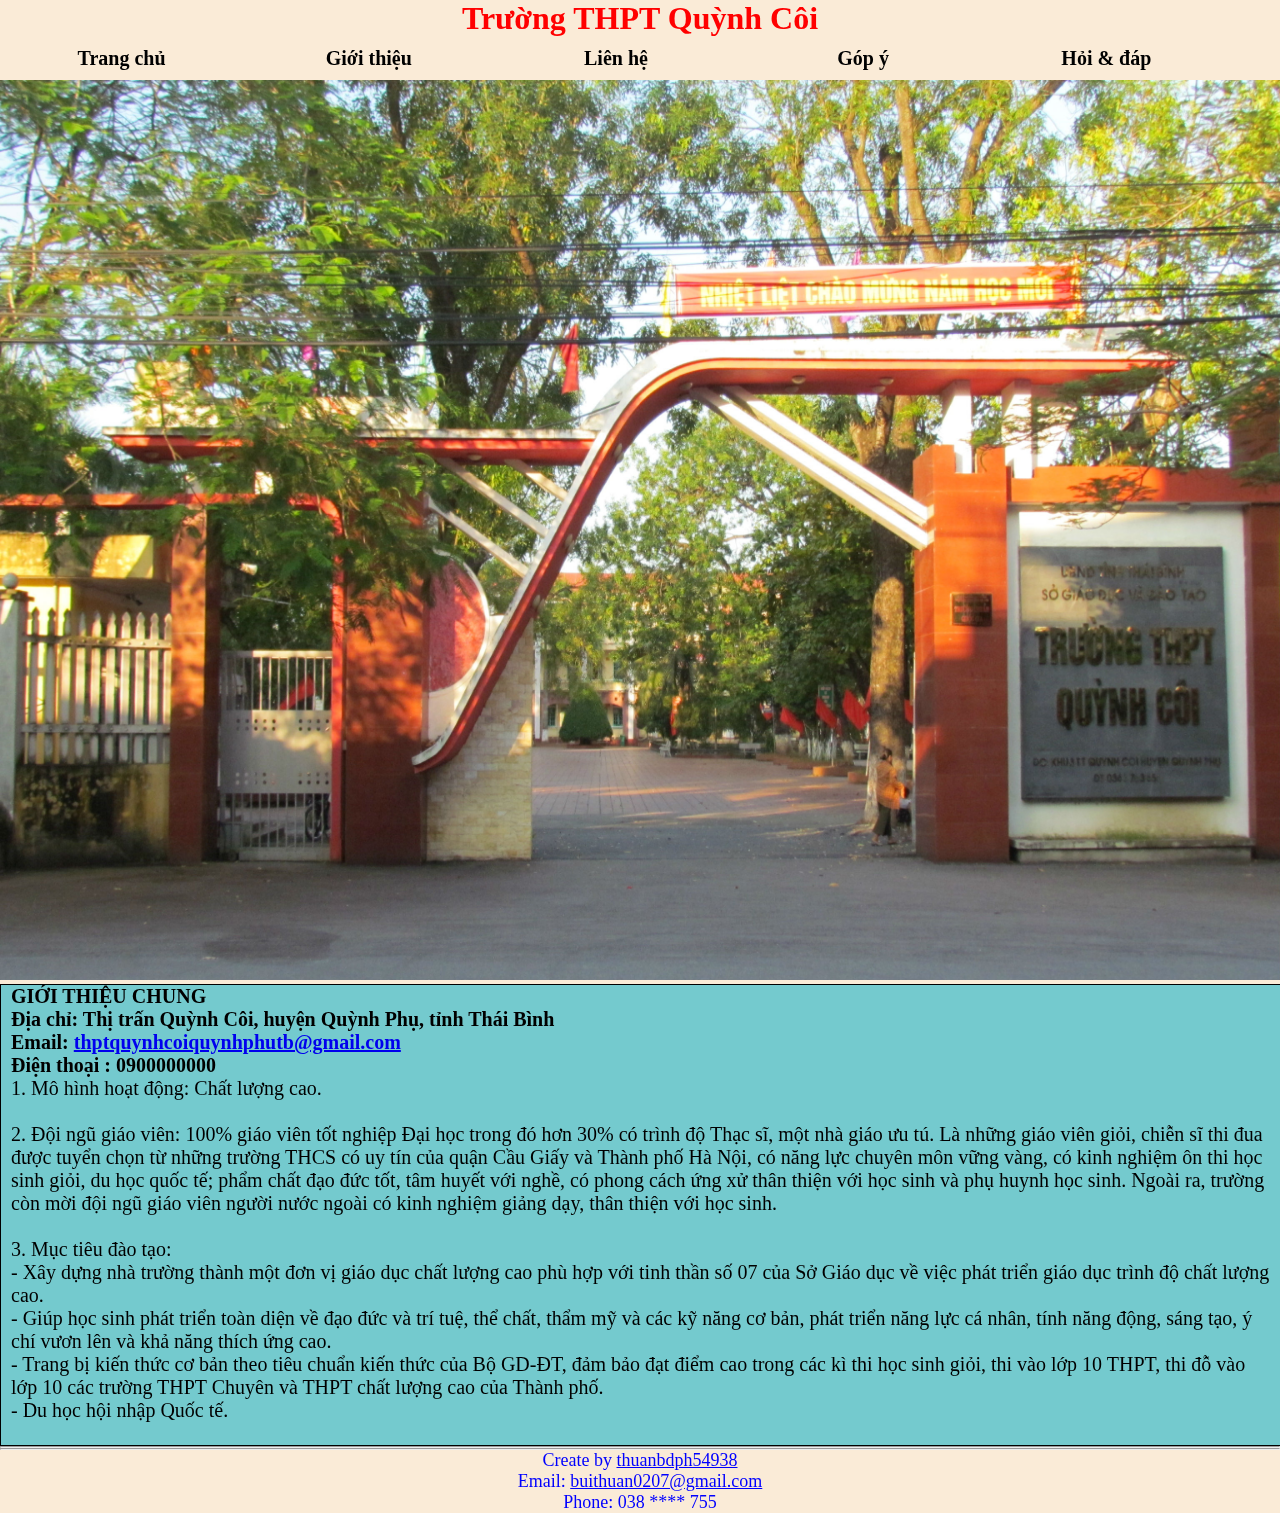
<file: gioithieu.html>
<!DOCTYPE html>
<html lang="en">
<head>
    <meta charset="UTF-8">
    <meta name="viewport" content="width=device-width, initial-scale=1.0">
    <title>Giới thiệu</title>
    <link rel="stylesheet" href="ASM2.css">
</head>
<body>
      <h1>Trường THPT Quỳnh Côi</h1>
      <div class="menu">
        <ul>
          <li><a href="index.html">Trang chủ</a></li>
          <li><a href="gioithieu.html">Giới thiệu</a></li>
          <li class="submenu">
            <a href="lienhe.html">Liên hệ</a>
            <ul>
              <li><a target="page" href="https://www.facebook.com/Quynhcoiconfession">Facebook</a></li>
              <li><a target="page" href="https://mail.google.com/mail/u/0/#inbox?compose=GTvVlcSDZBZrNGcpsDBVhGwMRpVMDhcfPgRGphQnVlsmVqwjjvtvbkBgKzshqlPrplXlnNDgCRWph">Email</a></li>
              <li><a href="lienhe.html">Phone</a></li>
            </ul>
          </li>
          <li class="submenu">
            <a href="gopy.html">Góp ý</a>
            <ul>
              <li><a target="page" href="https://www.facebook.com/Quynhcoiconfession">Facebook</a></li>
              <li><a target="page" href="https://mail.google.com/mail/u/0/#inbox?compose=GTvVlcSDZBZrNGcpsDBVhGwMRpVMDhcfPgRGphQnVlsmVqwjjvtvbkBgKzshqlPrplXlnNDgCRWph">Email</a></li>
              <li><a href="gopy.html">Phone</a></li>
            </ul>
          </li><li class="submenu">
            <a href="hoidap.html">Hỏi & đáp </a>
            <ul>
              <li><a href="hoidap.html">Chat với AI</a></li>
              <li><a href="hoidap.html">Chat với cán bộ trực ban</a></li>
            </ul>
          </li>
        </ul>
      </div>
      <img src="truong.jpg" alt="Ảnh bị lỗi!">
     <div class="div1" style="overflow: auto; height: 30%; width: 98.5%;">
        <h4>GIỚI THIỆU CHUNG</h4>

        <p class="GTC">Địa chỉ:  Thị trấn Quỳnh Côi, huyện Quỳnh Phụ, tỉnh Thái Bình

        <br>Email: <a target="page" href="https://mail.google.com/mail/u/0/#inbox?compose=GTvVlcSDZBZrNGcpsDBVhGwMRpVMDhcfPgRGphQnVlsmVqwjjvtvbkBgKzshqlPrplXlnNDgCRWph">thptquynhcoiquynhphutb@gmail.com</a>

        <br>Điện thoại : 0900000000 </p>

 
        
        <p>1. Mô hình hoạt động: Chất lượng cao.

        <br><br>2. Đội ngũ giáo viên: 100% giáo viên tốt nghiệp Đại học trong đó hơn 30% có trình độ Thạc sĩ, một nhà giáo ưu tú. Là những giáo viên giỏi, chiễn sĩ thi đua được tuyển chọn từ những trường THCS có uy tín của quận Cầu Giấy và Thành phố Hà Nội, có năng lực chuyên môn vững vàng, có kinh nghiệm ôn thi học sinh giỏi, du học quốc tế; phẩm chất đạo đức tốt, tâm huyết với nghề, có phong cách ứng xử thân thiện với học sinh và phụ huynh học sinh. Ngoài ra, trường còn mời đội ngũ giáo viên người nước ngoài có kinh nghiệm giảng dạy, thân thiện với học sinh.

        <br><br>3. Mục tiêu đào tạo: 
        <br>- Xây dựng nhà trường thành một đơn vị giáo dục chất lượng cao phù hợp với tinh thần số 07 của Sở Giáo dục về việc phát triển giáo dục trình độ chất lượng cao.
        <br>- Giúp học sinh phát triển toàn diện về đạo đức và trí tuệ, thể chất, thẩm mỹ và các kỹ năng cơ bản, phát triển năng lực cá nhân, tính năng động, sáng tạo, ý chí vươn lên và khả năng thích ứng cao.
        <br>- Trang bị kiến thức cơ bản theo tiêu chuẩn kiến thức của Bộ GD-ĐT, đảm bảo đạt điểm cao trong các kì thi học sinh giỏi, thi vào lớp 10 THPT, thi đỗ vào lớp 10 các trường THPT Chuyên và THPT chất lượng cao của Thành phố.
        <br>- Du học hội nhập Quốc tế.

        <br><br>4. Phương châm giáo dục: 
        <br>- Quan tâm giáo dục toàn diện: kết hợp giáo dục kiến thức chuẩn với coi trọng giáo dục đạo đức, rèn luyện kĩ năng thực hành, kĩ năng sống, tổ chức các hoạt động giáo dục ngoài giờ lên lớp, ngoại khóa và bồi dưỡng học sinh có năng khiếu.
        <br>- Phát huy tính tích cực, chủ động, sáng tạo của học sinh: Khơi dậy và hun đúc cho mỗi ý tưởng sáng tạo, mỗi khả năng tiềm ẩn của các em, tăng cường khả năng thuyết trình, làm việc độc lập, làm việc theo nhóm để mỗi học sinh được thành công trong học tập và cuộc sống.
        <br>- Giao lưu và hội nhập quốc tế qua việc chú trọng dạy môn ngoại ngữ với bốn kĩ năng cơ bản giúp học sinh giao lưu và hội nhập tốt với bạn bè quốc tế, tổ chức liên kết với một số trường quốc tế giúp học sinh làm quen với môi trường giáo dục chuẩn quốc tế.
        <br>- Quan tâm đến vấn đề tâm lý học đường thông qua việc phối hợp với các trung tâm tư vấn tâm lý giáo dục giúp các em học sinh có tâm thế học tập thân thiện, tự tin, thoải mái và hiệu quả.

        <br><br>5. Phương thức hoạt động của trường: 
        <br>* Hoạt động dạy và học:
        <br>- Thực hiện phương pháp giáo dục và dạy học tiên tiến với sự hỗ trợ tối ưu của trang thiết bị hiện đại. Tích cực đổi mới phương pháp giảng dạy và đào tạo phù hợp với mô hình đào tạo chất lượng cao; Bố trí sắp xếp thời khóa biểu hợp lý đảm bảo thời lượng cho các buổi học, tiết học tự chọn, nâng cao, ngoại khoá chuyên đề
        <br>- Tổ chức học bán trú hai buổi với chương trình tăng cường nâng cao, với sự quản lý kỉ luật nghiêm túc, nề nếp, quy củ.
        <br>- Tổ chức học theo phòng học bộ môn, học trên mạng; mở rộng các hình thức dạy và học đối với các trường trong và ngoài nước.
        <br>- Chỉ đạo khai thác, sử dụng có hiệu quả trang thiết bị phòng thí nghiệm, thực hành.
        <br>- Liên kết với các trường THPT, Đại Học trong và ngoài tỉnh, Trung tâm ngoại ngữ, …để mời giáo viên tham gia giảng dạy các chuyên đề, các Câu lạc bộ.
        <br>- Liên kết với một số trường ở các nước có nền giáo dục phát triển như Singapore, Anh quốc, Austraylia…để tổ chức liên hoan trại hè cho học sinh tham quan hội nhập, du học có học bổng…
        <br>- Tổ chức Câu lạc bộ năng khiếu cho học sinh (Văn hóa, nghệ thuật, thể thao…) Tổ chức các buổi hội thảo, cimena, các cuộc thi olympic… phục vụ cho công tác dạy và học.

        <br>* Hoạt động giáo dục toàn diện:
        <br>- Thực hiện các Kế hoạch
        <br>- Chương trình theo hướng dẫn của nhiệm vụ năm học các ngày kỉ niệm, ngày lễ lớn trong năm, sinh hoạt chủ đề…
        <br>- Tăng cường các hoạt động Đoàn – Đội – Câu lạc bộ năng khiếu, CLB Văn, Thể, Mỹ theo sở thích
        <br>- Tăng cường các hoạt động giao lưu bằng nhiều hình thức như: Thi đấu thể thao, biểu diễn văn nghệ, thi vẽ tranh, thi hùng biện, thi học sinh thanh lịch…với các trường bạn, các trường trong khu vực và quốc tế
        <br>- Tăng cường hoạt động của đội ngũ giáo viên chủ nhiệm, giáo viên bộ môn, các tổ chức xã hội, giao lưu các hoạt động văn hoá, văn nghệ, thể dục thể thao.
        <br>- Liên kết với Trung tâm tư vấn để kịp thời tư vấn về tâm lý, tình cảm cho giáo viên, học sinh, phụ huynh học sinh.
        </p>
        <p class="BGH">Ban giám hiệu Trường THPT Quỳnh Côi.</p>
    </div>
    <script src="https://uhchat.net/code.php?f=20c3e8"></script>
  <hr>
  <hr>
  <footer>
    Create by <u>thuanbdph54938</u>
    <br>
    Email: <u>buithuan0207@gmail.com</u>
    <br>
    Phone: 038 **** 755 
  </footer>
</body>
</html>
</file>
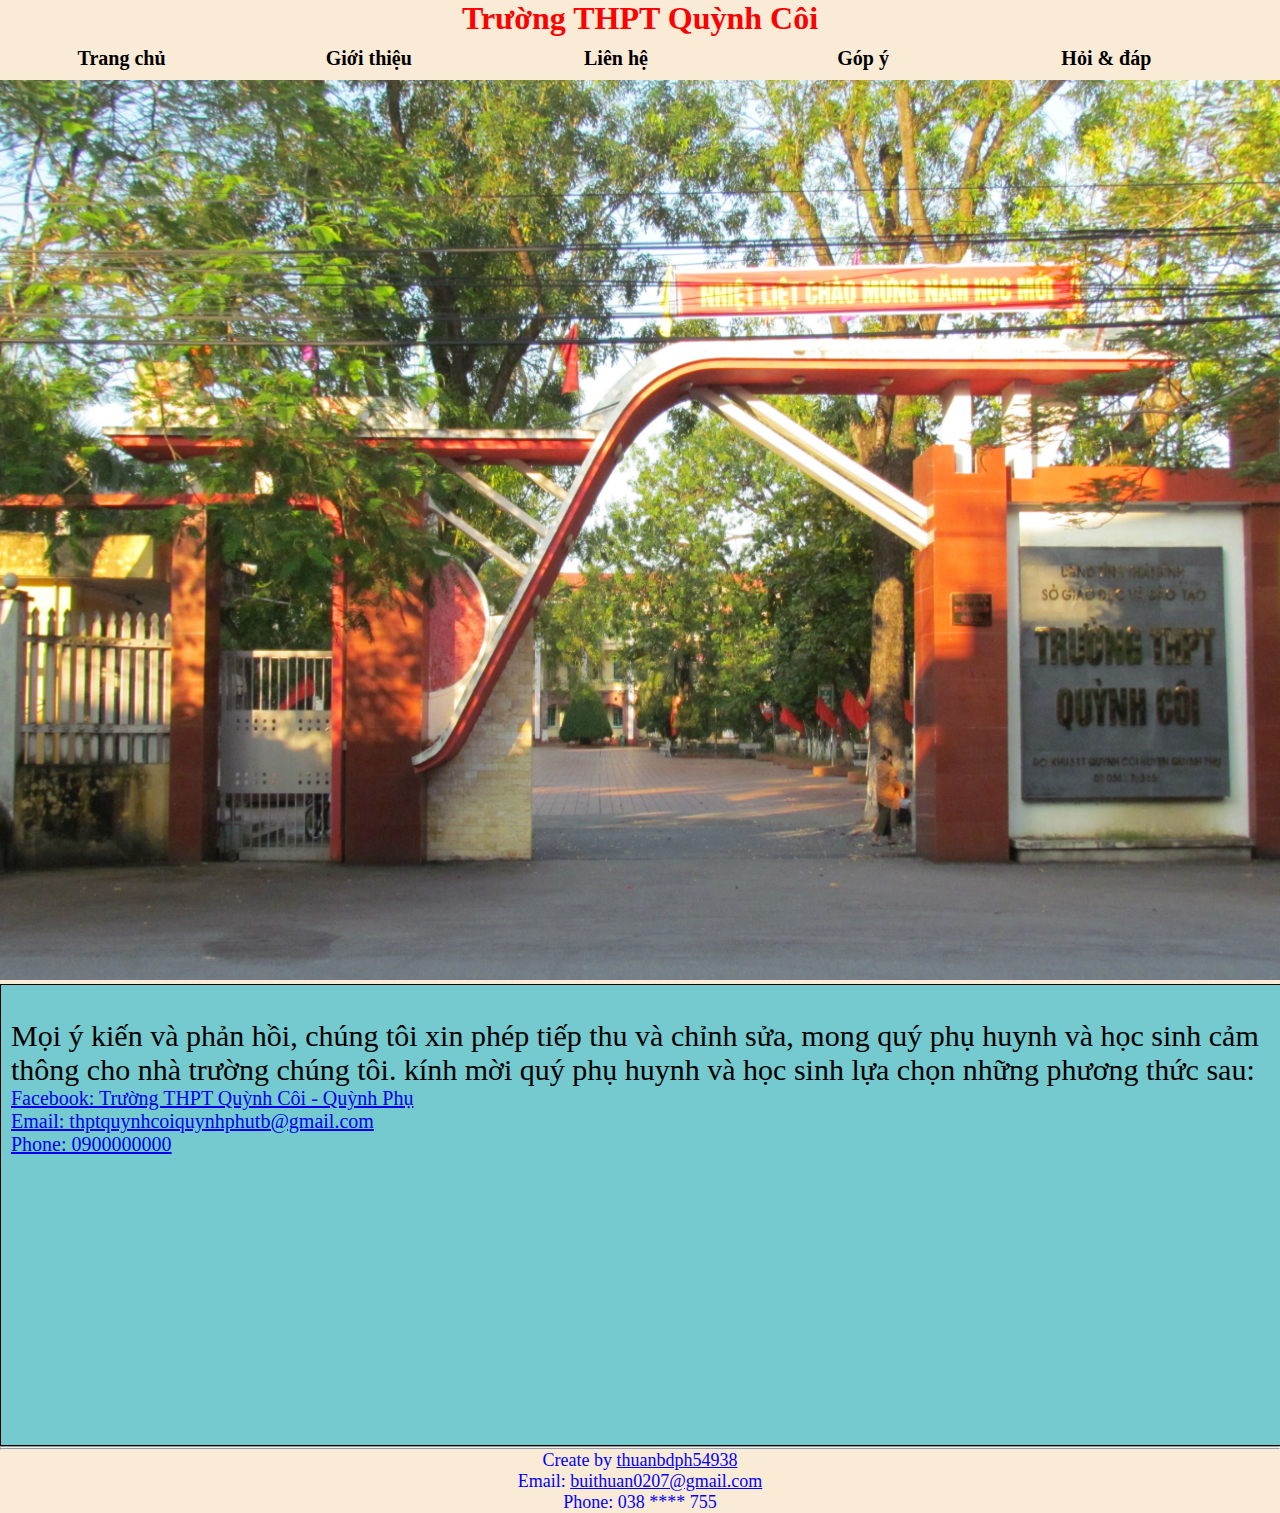
<file: gopy.html>
<!DOCTYPE html>
<html lang="en">
<head>
    <meta charset="UTF-8">
    <meta name="viewport" content="width=device-width, initial-scale=1.0">
    <title>Góp ý</title>
    <link rel="stylesheet" href="ASM2.css">
</head>
<body>
    <h1>Trường THPT Quỳnh Côi</h1>
    <div class="menu">
      <ul>
        <li><a href="trangchu.html">Trang chủ</a></li>
        <li><a href="gioithieu.html">Giới thiệu</a></li>
        <li class="submenu">
          <a href="lienhe.html">Liên hệ</a>
          <ul>
            <li><a target="page" href="https://www.facebook.com/Quynhcoiconfession">Facebook</a></li>
            <li><a target="page" href="https://mail.google.com/mail/u/0/#inbox?compose=GTvVlcSDZBZrNGcpsDBVhGwMRpVMDhcfPgRGphQnVlsmVqwjjvtvbkBgKzshqlPrplXlnNDgCRWph">Email</a></li>
            <li><a href="lienhe.html">Phone</a></li>
          </ul>
        </li>
        <li class="submenu">
          <a href="gopy.html">Góp ý</a>
          <ul>
            <li><a target="page" href="https://www.facebook.com/Quynhcoiconfession">Facebook</a></li>
            <li><a target="page" href="https://mail.google.com/mail/u/0/#inbox?compose=GTvVlcSDZBZrNGcpsDBVhGwMRpVMDhcfPgRGphQnVlsmVqwjjvtvbkBgKzshqlPrplXlnNDgCRWph">Email</a></li>
            <li><a href="gopy.html">Phone</a></li>
          </ul>
        </li><li class="submenu">
          <a href="hoidap.html">Hỏi & đáp </a>
          <ul>
            <li><a href="hoidap.html">Chat với AI</a></li>
            <li><a href="hoidap.html">Chat với cán bộ trực ban</a></li>
          </ul>
        </li>
      </ul>
    </div>
    <img src="truong.jpg" alt="Ảnh bị lỗi!">

    <div class="div1" style="overflow: auto; height: 30%; width: 98.5%;">
      <p class="p1">
        <br>Mọi ý kiến và phản hồi, chúng tôi xin phép tiếp thu và chỉnh sửa, mong quý phụ huynh và học sinh cảm thông cho nhà trường chúng tôi. kính mời quý phụ huynh và học sinh lựa chọn những phương thức sau:
        <br> <ul>
          <li><a target="page" href="https://www.facebook.com/Quynhcoiconfession">Facebook: Trường THPT Quỳnh Côi - Quỳnh Phụ </a></li>
          <li><a target="page" href="https://mail.google.com/mail/u/0/#inbox?compose=GTvVlcSDZBZrNGcpsDBVhGwMRpVMDhcfPgRGphQnVlsmVqwjjvtvbkBgKzshqlPrplXlnNDgCRWph">Email: thptquynhcoiquynhphutb@gmail.com</a></li>
          <li><a href="lienhe.html">Phone: 0900000000</a></li>
        </ul>
  
      </p>
    
    </div>
    <hr>
 <hr>
 <script src="https://uhchat.net/code.php?f=20c3e8"></script>
 <footer>
  Create by <u>thuanbdph54938</u>
  <br>
  Email: <u>buithuan0207@gmail.com</u>
  <br>
  Phone: 038 **** 755 
</footer>
</body>
</html>
</file>
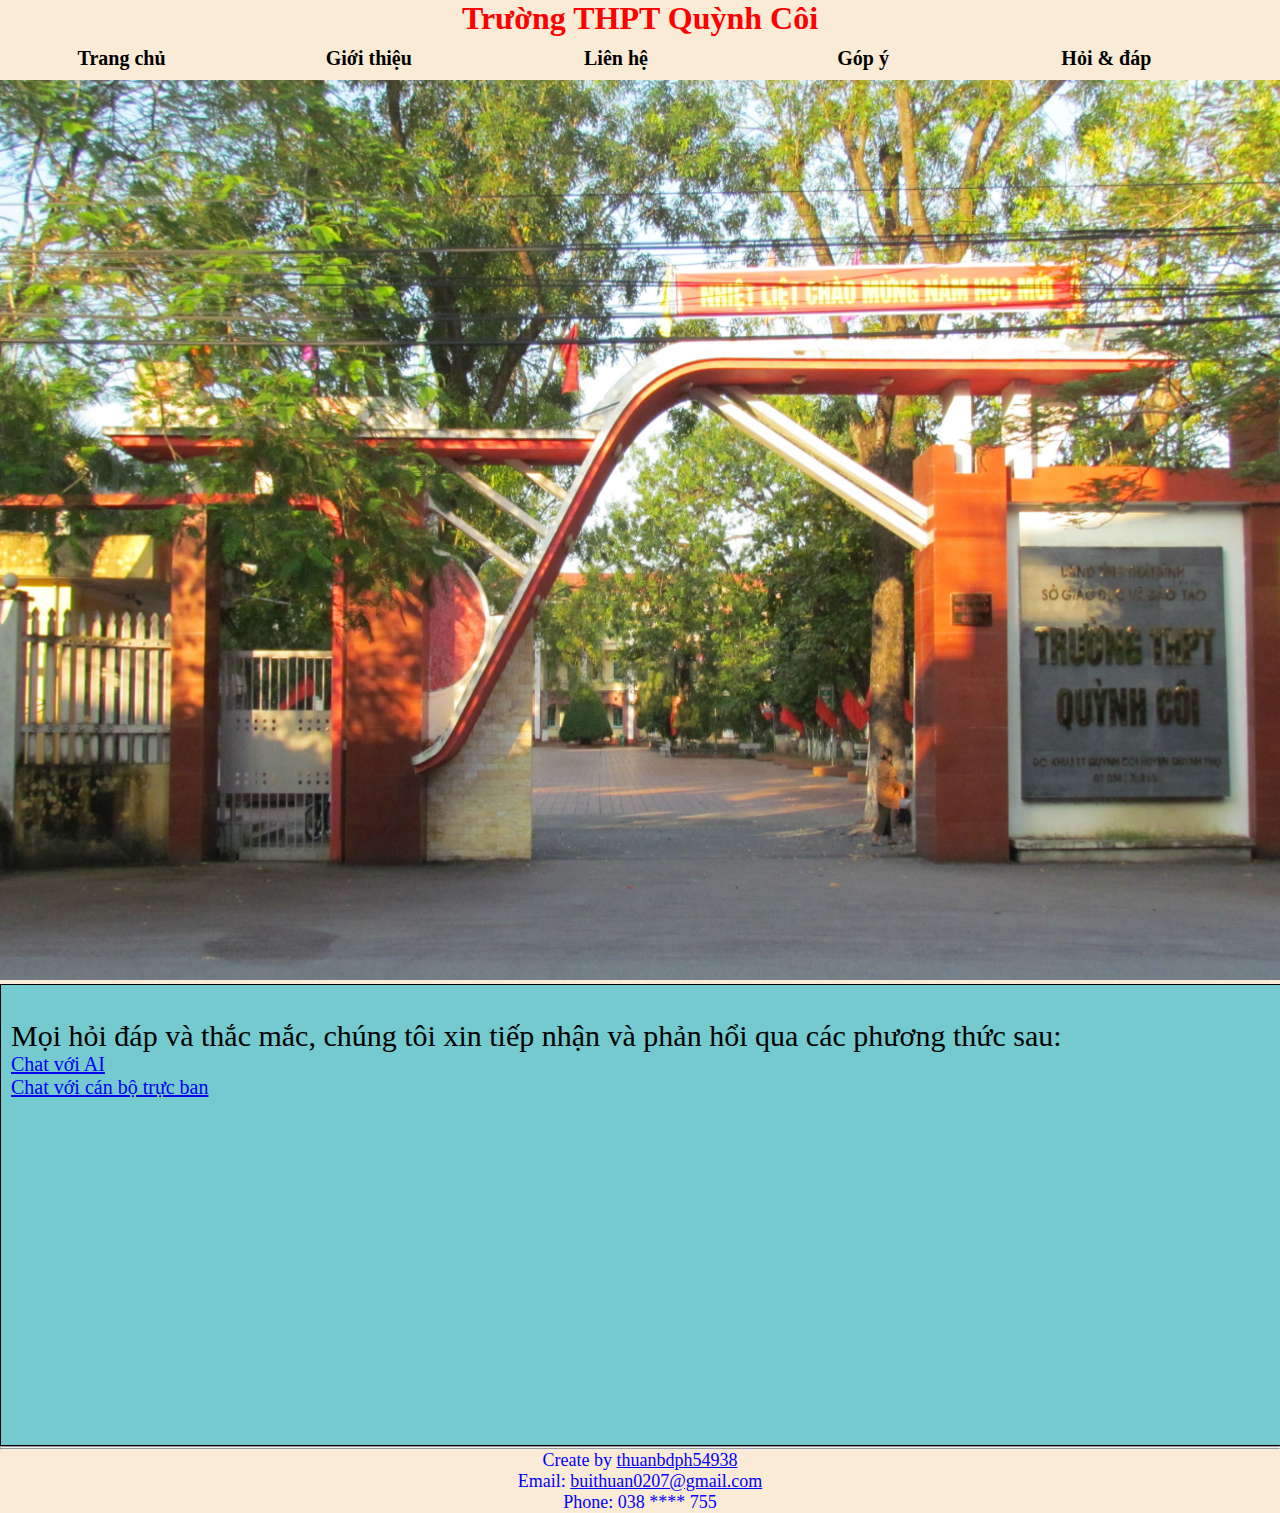
<file: hoidap.html>
<!DOCTYPE html>
<html lang="en">
<head>
    <meta charset="UTF-8">
    <meta name="viewport" content="width=device-width, initial-scale=1.0">
    <title>Hỏi & đáp</title>
    <link rel="stylesheet" href="ASM2.css">
</head>
<body>
    <h1>Trường THPT Quỳnh Côi</h1>
    <div class="menu">
      <ul>
        <li><a href="trangchu.html">Trang chủ</a></li>
        <li><a href="gioithieu.html">Giới thiệu</a></li>
        <li class="submenu">
          <a href="lienhe.html">Liên hệ</a>
          <ul>
            <li><a target="page" href="https://www.facebook.com/Quynhcoiconfession">Facebook</a></li>
            <li><a target="page" href="https://mail.google.com/mail/u/0/#inbox?compose=GTvVlcSDZBZrNGcpsDBVhGwMRpVMDhcfPgRGphQnVlsmVqwjjvtvbkBgKzshqlPrplXlnNDgCRWph">Email</a></li>
            <li><a href="lienhe.html">Phone</a></li>
          </ul>
        </li>
        <li class="submenu">
          <a href="gopy.html">Góp ý</a>
          <ul>
            <li><a target="page" href="https://www.facebook.com/Quynhcoiconfession">Facebook</a></li>
            <li><a target="page" href="https://mail.google.com/mail/u/0/#inbox?compose=GTvVlcSDZBZrNGcpsDBVhGwMRpVMDhcfPgRGphQnVlsmVqwjjvtvbkBgKzshqlPrplXlnNDgCRWph">Email</a></li>
            <li><a href="gopy.html">Phone</a></li>
          </ul>
        </li><li class="submenu">
          <a href="hoidap.html">Hỏi & đáp </a>
          <ul>
            <li><a href="hoidap.html">Chat với AI</a></li>
            <li><a href="hoidap.html">Chat với cán bộ trực ban</a></li>
          </ul>
        </li>
      </ul>
    </div>
    <img src="truong.jpg" alt="Ảnh bị lỗi!">

    <div class="div1" style="overflow: auto; height: 30%; width: 98.5%;">
      <p class="p1">
        <br>Mọi hỏi đáp và thắc mắc, chúng tôi xin tiếp nhận và phản hổi qua các phương thức sau:
        <ul>
          <li><a href="hoidap.html">Chat với AI</a></li>
          <li><a href="hoidap.html">Chat với cán bộ trực ban</a></li>
        </ul>
  
      </p>
    
    </div>
    <hr>
    <hr>
    <script src="https://uhchat.net/code.php?f=20c3e8"></script>
    <footer>
      Create by <u>thuanbdph54938</u>
      <br>
      Email: <u>buithuan0207@gmail.com</u>
      <br>
      Phone: 038 **** 755 
    </footer>
</body>
</html>
</file>
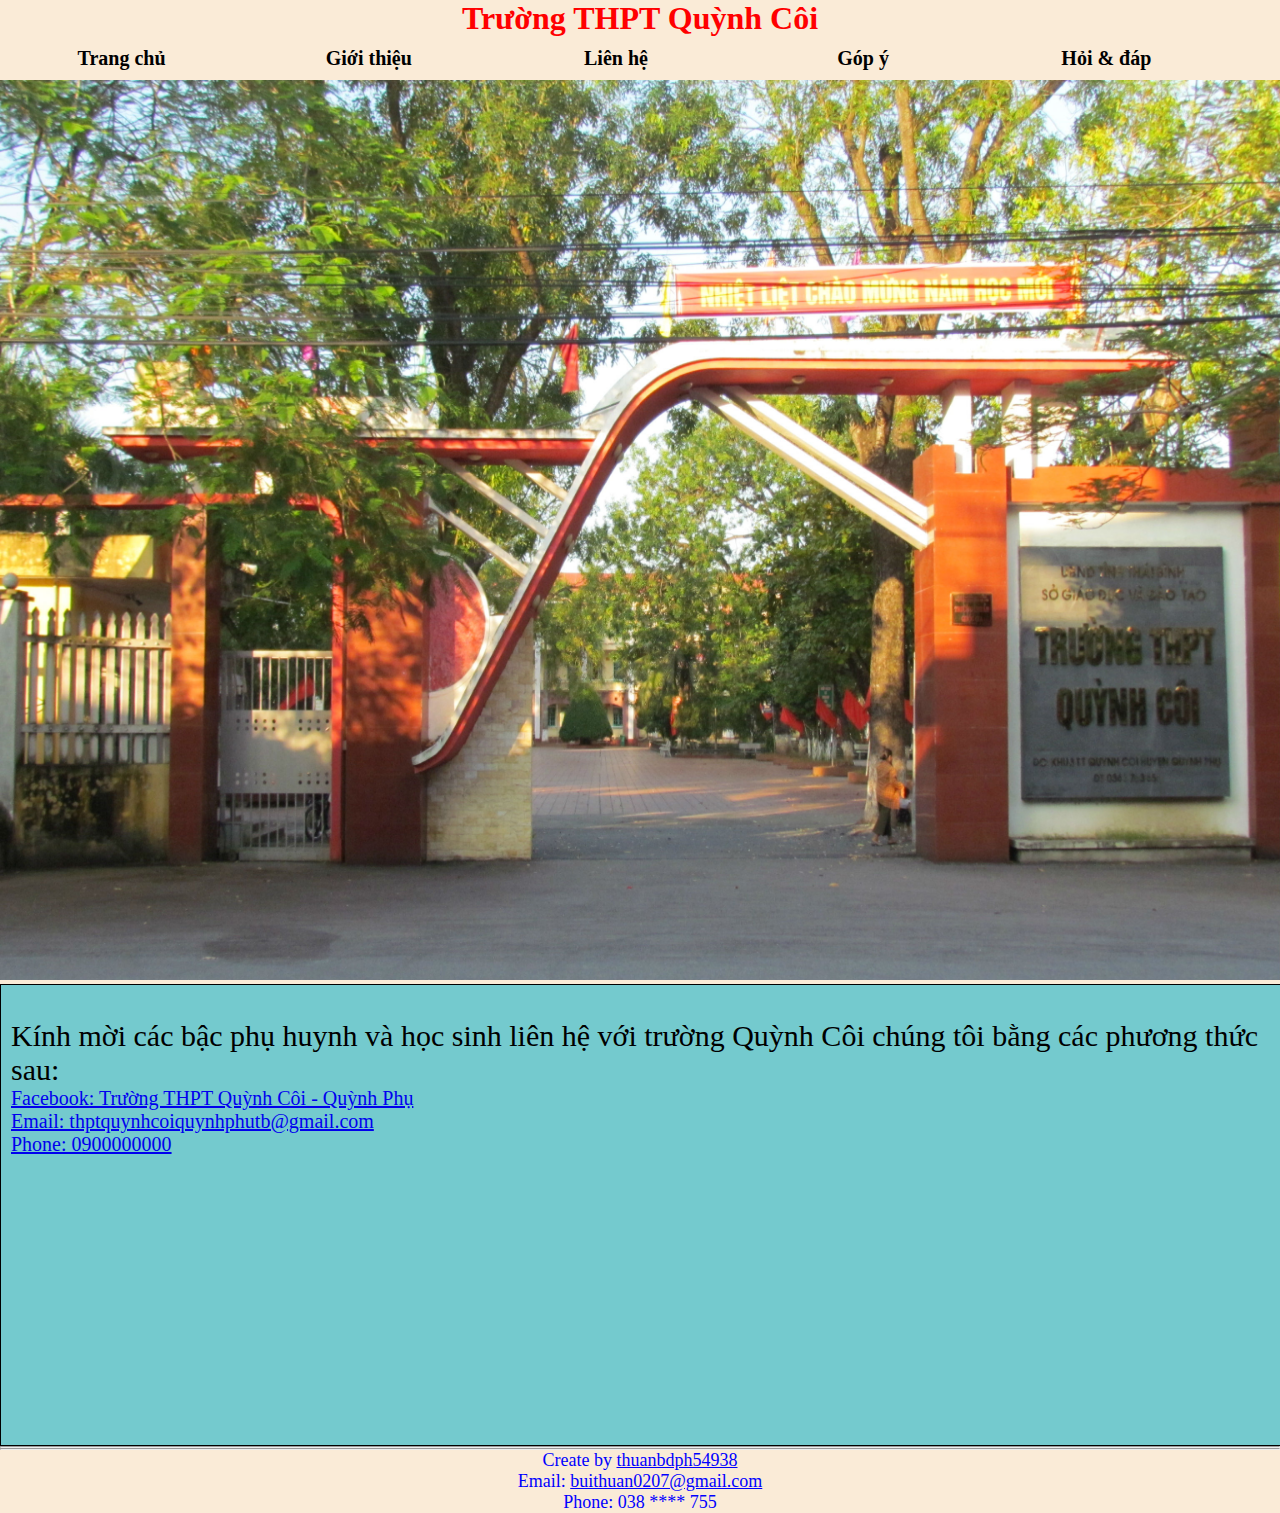
<file: lienhe.html>
<!DOCTYPE html>
<html lang="en">
<head>
    <meta charset="UTF-8">
    <meta name="viewport" content="width=device-width, initial-scale=1.0">
    <title>Liên hệ</title>
    <link rel="stylesheet" href="ASM2.css">
</head>
<body>
    <h1>Trường THPT Quỳnh Côi</h1>
    <div class="menu">
      <ul>
        <li><a href="trangchu.html">Trang chủ</a></li>
        <li><a href="gioithieu.html">Giới thiệu</a></li>
        <li class="submenu">
          <a href="lienhe.html">Liên hệ</a>
          <ul>
            <li><a target="page" href="https://www.facebook.com/Quynhcoiconfession">Facebook</a></li>
            <li><a target="page" href="https://mail.google.com/mail/u/0/#inbox?compose=GTvVlcSDZBZrNGcpsDBVhGwMRpVMDhcfPgRGphQnVlsmVqwjjvtvbkBgKzshqlPrplXlnNDgCRWph">Email</a></li>
            <li><a href="lienhe.html">Phone</a></li>
          </ul>
        </li>
        <li class="submenu">
          <a href="gopy.html">Góp ý</a>
          <ul>
            <li><a target="page" href="https://www.facebook.com/Quynhcoiconfession">Facebook</a></li>
            <li><a target="page" href="https://mail.google.com/mail/u/0/#inbox?compose=GTvVlcSDZBZrNGcpsDBVhGwMRpVMDhcfPgRGphQnVlsmVqwjjvtvbkBgKzshqlPrplXlnNDgCRWph">Email</a></li>
            <li><a href="gopy.html">Phone</a></li>
          </ul>
        </li><li class="submenu">
          <a href="hoidap.html">Hỏi & đáp </a>
          <ul>
            <li><a href="hoidap.html">Chat với AI</a></li>
            <li><a href="hoidap.html">Chat với cán bộ trực ban</a></li>
          </ul>
        </li>
      </ul>
    </div>
    <img src="truong.jpg" alt="Ảnh bị lỗi!">

    <div class="div1" style="overflow: auto; height: 30%; width: 98.5%;">
    <p class="p1">
      <br>Kính mời các bậc phụ huynh và học sinh liên hệ với trường Quỳnh Côi chúng tôi bằng các phương thức sau:
      <br> <ul>
        <li><a target="page" href="https://www.facebook.com/Quynhcoiconfession">Facebook: Trường THPT Quỳnh Côi - Quỳnh Phụ </a></li>
        <li><a target="page" href="https://mail.google.com/mail/u/0/#inbox?compose=GTvVlcSDZBZrNGcpsDBVhGwMRpVMDhcfPgRGphQnVlsmVqwjjvtvbkBgKzshqlPrplXlnNDgCRWph">Email: thptquynhcoiquynhphutb@gmail.com</a></li>
        <li><a href="lienhe.html">Phone: 0900000000</a></li>
      </ul>

    </p>
    
    </div>
    <hr>
  <hr>
  <script src="https://uhchat.net/code.php?f=20c3e8"></script>
  <footer>
    Create by <u>thuanbdph54938</u>
    <br>
    Email: <u>buithuan0207@gmail.com</u>
    <br>
    Phone: 038 **** 755 
  </footer>
</body>
</html>
</file>
<file: ASM2.css>
* {
  padding: 0;
  margin: 0;
}
body{
    height: 1500px;
    width: 100%;
    background-color: antiquewhite;
}
h1{
    text-align: center;
    color: red;
}
.menu ul {
    list-style-type: none;
    margin: 0;
    padding: 0;
  }
  
  .menu ul li {
    display: inline-block;
    width: 19%;
    font-weight: bold;
  }
  
  .menu ul li a {
    display: block;
    padding: 10px;
    text-decoration: none;
    color: #000;
    text-align: center;
    font-size: 20px;
  }
  
  .menu ul li:hover {
    background-color: #f0f0f0d3;
  }
  
  .menu ul li ul {
    display: none;
    position: absolute;
    background-color: #fff;
  }
  
  .menu ul li:hover ul {
    display: block;
  }
  
  .menu ul li ul li {
    display: block;
  }
  
  .submenu ul li a{
    font-size: 20px;
    width: 114.6px;
  }
.video{
    width: 100%;
    height: 60%;
}
.div1{
    background-color: rgb(116, 202, 206);
    border: 1px solid black;
    font-size: 20px;
    padding: 0px 10px 10px 10px
}
.GTC{
    font-weight: bold;
}
.BGH{
    font-weight: bold;
}

footer{
    text-align: center;
    color: blue;
    font-size: large;
}
img{
    width: 100%;
    height: 60%;
}
.p1{
font-size: 30px;
}
</file>
